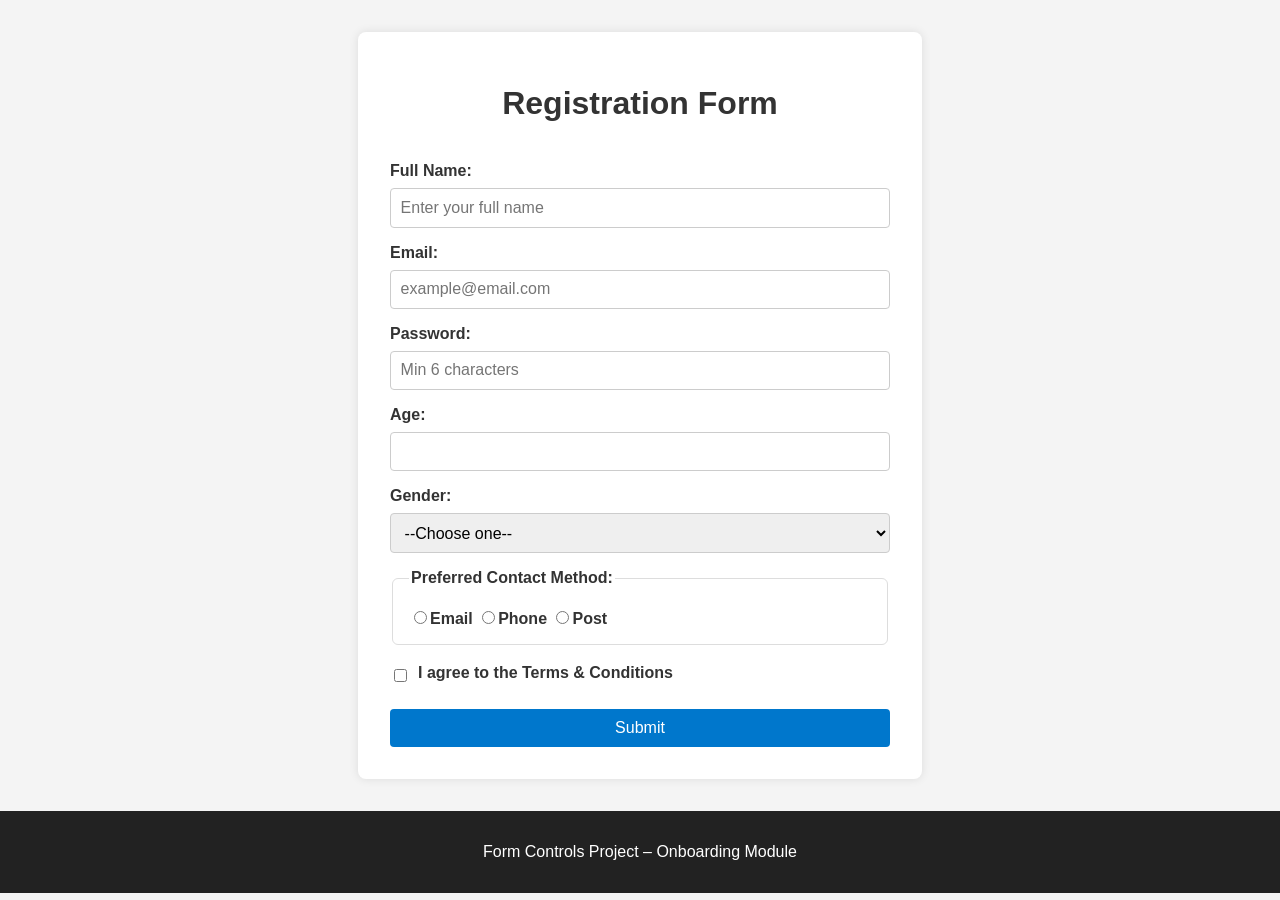
<file: index.html>
<!DOCTYPE html>
<html lang="en">
<head>
  <meta charset="UTF-8">
  <meta name="viewport" content="width=device-width, initial-scale=1.0">
  <title>Form Controls Project</title>
  <link rel="stylesheet" href="style.css">
</head>
<body>
  <main>
    <h1>Registration Form</h1>
    <form>
      <!-- Name -->
      <label for="name">Full Name:</label>
      <input type="text" id="name" name="name" required minlength="2" placeholder="Enter your full name">

      <!-- Email -->
      <label for="email">Email:</label>
      <input type="email" id="email" name="email" required placeholder="example@email.com">

      <!-- Password -->
      <label for="password">Password:</label>
      <input type="password" id="password" name="password" required minlength="6" placeholder="Min 6 characters">

      <!-- Age -->
      <label for="age">Age:</label>
      <input type="number" id="age" name="age" min="18" max="100" required>

      <!-- Gender -->
      <label for="gender">Gender:</label>
      <select id="gender" name="gender" required>
        <option value="">--Choose one--</option>
        <option value="female">Female</option>
        <option value="male">Male</option>
        <option value="other">Other</option>
      </select>

      <!-- Radio buttons -->
      <fieldset>
        <legend>Preferred Contact Method:</legend>
        <label><input type="radio" name="contact" value="email" required>Email</label>
        <label><input type="radio" name="contact" value="phone">Phone</label>
        <label><input type="radio" name="contact" value="post">Post</label>
      </fieldset>

      <!-- Checkbox -->
      <label class="checkbox">
        <input type="checkbox" name="agree" required>
        I agree to the Terms & Conditions
      </label>

      <!-- Submit -->
      <button type="submit">Submit</button>
    </form>
  </main>

  <footer>
    <p>Form Controls Project – Onboarding Module</p>
  </footer>
</body>
</html>
</file>
<file: style.css>
/* Reset */
body {
  font-family: Arial, sans-serif;
  margin: 0;
  padding: 0;
  background: #f4f4f4;
  color: #333;
}

/* Layout */
main {
  max-width: 500px;
  margin: 2rem auto;
  padding: 2rem;
  background: #fff;
  border-radius: 8px;
  box-shadow: 0 0 10px rgba(0,0,0,0.1);
}

/* Headings */
h1 {
  text-align: center;
  margin-bottom: 1.5rem;
}

/* Form controls */
form {
  display: flex;
  flex-direction: column;
}

label {
  margin-top: 1rem;
  font-weight: bold;
}

input, select, button {
  margin-top: 0.5rem;
  padding: 0.6rem;
  border: 1px solid #ccc;
  border-radius: 4px;
  font-size: 1rem;
}

/* Fieldset */
fieldset {
  margin-top: 1rem;
  padding: 1rem;
  border: 1px solid #ddd;
  border-radius: 6px;
}

legend {
  font-weight: bold;
}

/* Checkbox alignment */
.checkbox {
  display: flex;
  align-items: center;
  gap: 0.5rem;
  margin-top: 1rem;
}

/* Button */
button {
  margin-top: 1.5rem;
  background: #0077cc;
  color: white;
  border: none;
  cursor: pointer;
  transition: 0.2s ease-in-out;
}

button:hover {
  background: #005fa3;
}

/* Footer */
footer {
  text-align: center;
  padding: 1rem;
  margin-top: 2rem;
  background: #222;
  color: #fff;
}
</file>
